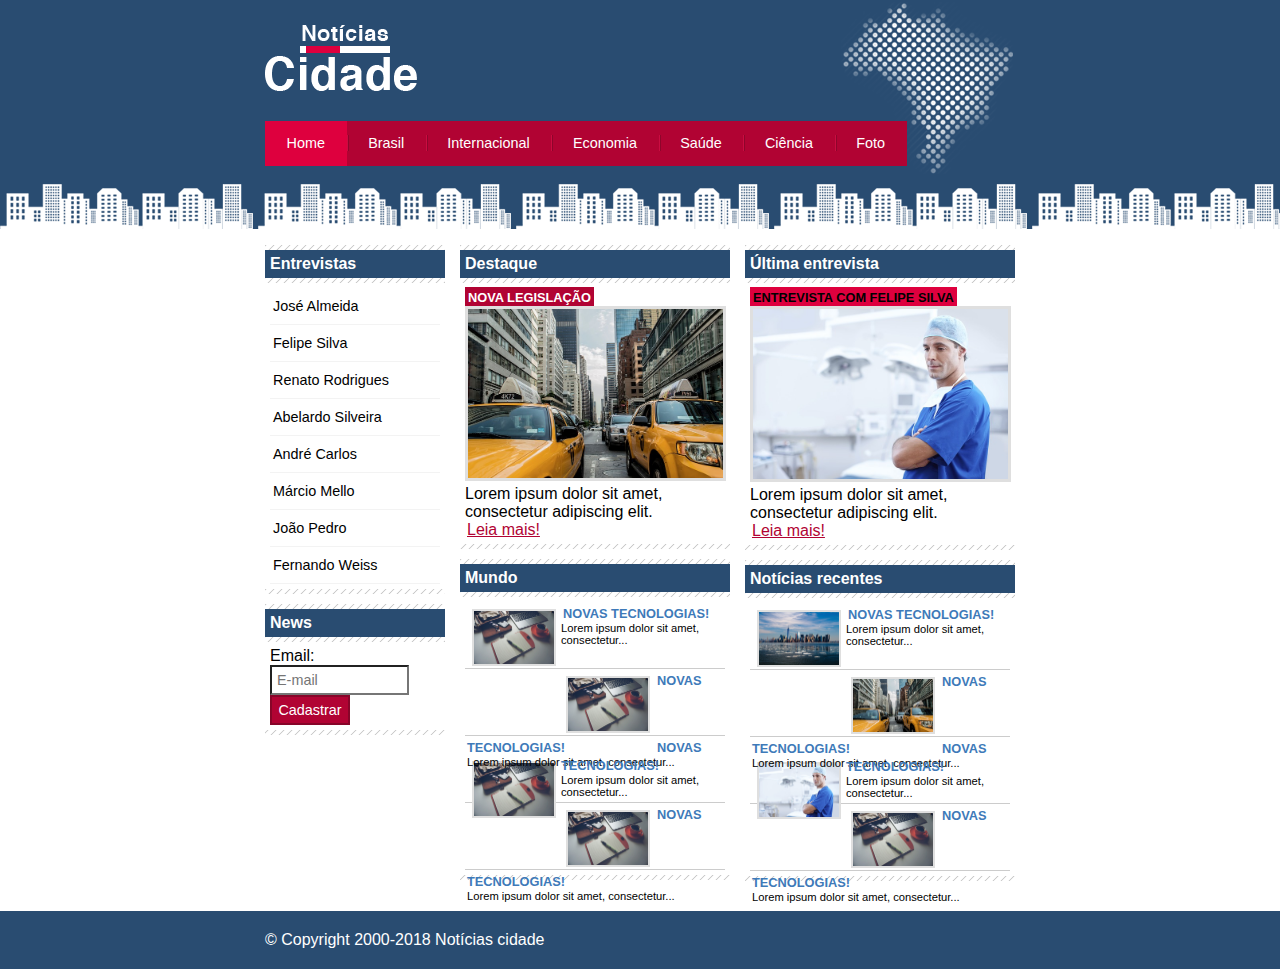
<file: index.html>
<!DOCTYPE html>
<html>
	<head>
		<title>Notícias cidade - Seu site de notícias</title>
		<meta charset="utf-8">

		<link rel="stylesheet" type="text/css" href="css/estilo.css">

	</head>

	<body class="home">

		<!--inicio container-->
		<div id="container">

			<!--inicio topo-->
			<div id="topo">
				<h1 class="logo">Notícias cidade</h1>
				<ul id="navegacao">
					<li class="primeiro"><a id="home" href="index.html">Home</a></li>
					<li><a id="brasil" href="brasil.html">Brasil</a></li>
					<li><a id="internacional" href="internacional.html">Internacional</a></li>
					<li><a id="economia" href="economia.html">Economia</a></li>
					<li><a id="saude" href="saude.html">Saúde</a></li>
					<li><a id="ciencia" href="ciencia.html">Ciência</a></li>
					<li><a id="fotos" href="fotos.html">Foto</a></li>
				</ul>
			</div> <!--fim topo-->

			<!--inicio conteudo-->
			<div id="conteudo">

				<div id="primario">

					<div class="caixa destaque">
						<h2>Destaque</h2>
						<div class="caixa-conteudo">
								<h3>Nova legislação</h3>
								<img class="imagem-principal" src="imagens/taxi.jpg" width="100%">
								<p>Lorem ipsum dolor sit amet, 
									consectetur adipiscing elit.
								</p>
								<a href="nova-legislacao.html">Leia mais!</a>
						</div>


					</div>

					<div class="caixa">
						<h2>Mundo</h2>
						<div class="caixa-conteudo">
								
								<ul id="lista-noticias">
									<li>
										<a href="">
											<img src="imagens/tecnologia.jpg" width="80">
											<h3>Novas tecnologias!</h3>
											<p>Lorem ipsum dolor sit amet, consectetur...</p>
										</a>
									</li>
								</ul>

								<ul id="lista-noticias">
									<li>
										<a href="">
											<img src="imagens/tecnologia.jpg" width="80">
											<h3>Novas tecnologias!</h3>
											<p>Lorem ipsum dolor sit amet, consectetur...</p>
										</a>
									</li>
								</ul>

								<ul id="lista-noticias">
									<li>
										<a href="">
											<img src="imagens/tecnologia.jpg" width="80">
											<h3>Novas tecnologias!</h3>
											<p>Lorem ipsum dolor sit amet, consectetur...</p>
										</a>
									</li>
								</ul>

								<ul id="lista-noticias">
									<li>
										<a href="">
											<img src="imagens/tecnologia.jpg" width="80">
											<h3>Novas tecnologias!</h3>
											<p>Lorem ipsum dolor sit amet, consectetur...</p>
										</a>
									</li>
								</ul>
						</div>

					</div>
					
				</div>
				<div id="secundario">
					
					<div class="caixa entrevista">
						<h2>Última entrevista</h2>
						<div class="caixa-conteudo">
								<h3>Entrevista com Felipe Silva</h3>
								<img class="imagem-principal" src="imagens/doutor.jpg" width="100%">
								<p>Lorem ipsum dolor sit amet, 
									consectetur adipiscing elit.
								</p>
								<a href="">Leia mais!</a>
						</div>
						
					</div>

					<div class="caixa">
						<h2>Notícias recentes</h2>
						<div class="caixa-conteudo">
								
								<ul id="lista-noticias">
									<li>
										<a href="">
											<img src="imagens/cidade.jpg" width="80">
											<h3>Novas tecnologias!</h3>
											<p>Lorem ipsum dolor sit amet, consectetur...</p>
										</a>
									</li>
								</ul>

								<ul id="lista-noticias">
									<li>
										<a href="">
											<img src="imagens/taxi.jpg" width="80">
											<h3>Novas tecnologias!</h3>
											<p>Lorem ipsum dolor sit amet, consectetur...</p>
										</a>
									</li>
								</ul>

								<ul id="lista-noticias">
									<li>
										<a href="">
											<img src="imagens/doutor.jpg" width="80">
											<h3>Novas tecnologias!</h3>
											<p>Lorem ipsum dolor sit amet, consectetur...</p>
										</a>
									</li>
								</ul>

								<ul id="lista-noticias">
									<li>
										<a href="">
											<img src="imagens/tecnologia.jpg" width="80">
											<h3>Novas tecnologias!</h3>
											<p>Lorem ipsum dolor sit amet, consectetur...</p>
										</a>
									</li>
								</ul>
						</div>

					</div>

				</div>

				<!--inicio lateral-->
				<div id="lateral">
					
					<div class="caixa">
						<h2>Entrevistas</h2>
						<div class="caixa-conteudo">
								<ul>
									<li><a href="">José Almeida</a></li>
									<li><a href="">Felipe Silva</a></li>
									<li><a href="">Renato Rodrigues</a></li>
									<li><a href="">Abelardo Silveira</a></li>
									<li><a href="">André Carlos</a></li>
									<li><a href="">Márcio Mello</a></li>
									<li><a href="">João Pedro</a></li>
									<li><a href="">Fernando Weiss</a></li>
								</ul>
						</div>
					</div>


					<div class="caixa">
						<h2>News</h2>
						<div class="caixa-conteudo">
								
							<form>
								<div>
									<label for="email">Email:</label>
									<input type="text" name="email" id="email" placeholder="E-mail">
								</div>
								<div>
									<input class="submit" type="submit" value="Cadastrar">
								</div>
							</form>

						</div>
					</div>

				</div> <!--fim lateral-->	

			</div> <!--fim conteudo-->

		</div> <!--fim container-->

		<div id="container-rodape" style="clear: both;">
				<div id="rodape">
					&copy; Copyright 2000-2018 Notícias cidade
				</div>
			</div>

	</body>
</html>
</file>
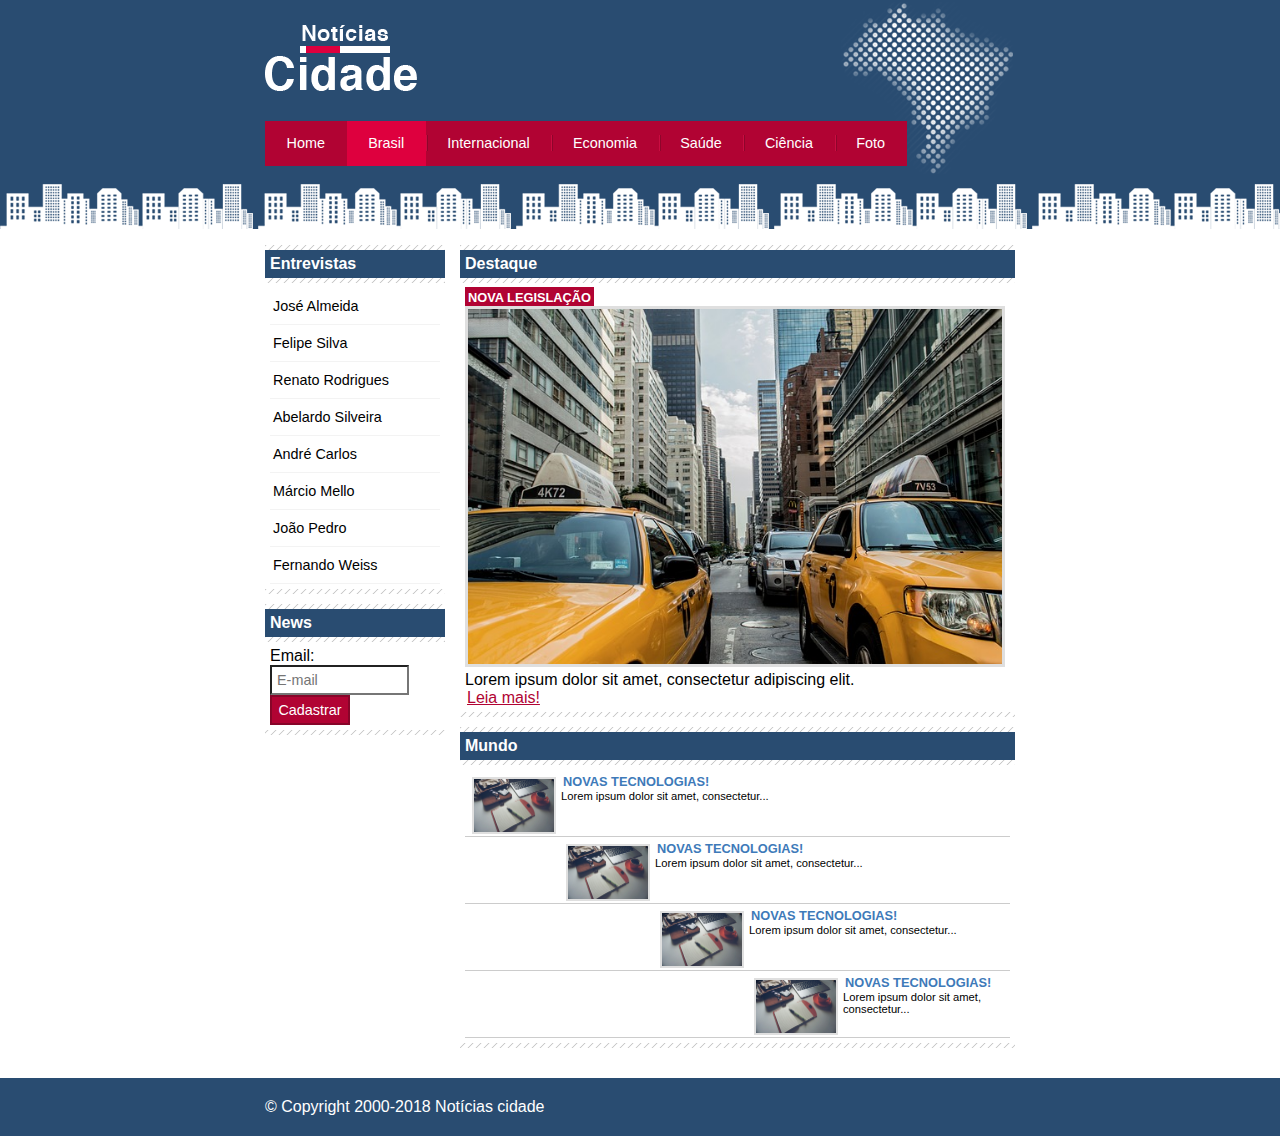
<file: brasil.html>
<!DOCTYPE html>
<html>
	<head>
		<title>Notícias cidade - Seu site de notícias</title>
		<meta charset="utf-8">

		<link rel="stylesheet" type="text/css" href="css/estilo.css">

	</head>

	<body id="duas-colunas" class="brasil">

		<!--inicio container-->
		<div id="container">

			<!--inicio topo-->
			<div id="topo">
				<h1 class="logo">Notícias cidade</h1>
				<ul id="navegacao">
					<li class="primeiro"><a id="home" href="index.html">Home</a></li>
					<li><a id="brasil" href="brasil.html">Brasil</a></li>
					<li><a id="internacional" href="internacional.html">Internacional</a></li>
					<li><a id="economia" href="economia.html">Economia</a></li>
					<li><a id="saude" href="saude.html">Saúde</a></li>
					<li><a id="ciencia" href="ciencia.html">Ciência</a></li>
					<li><a id="fotos" href="fotos.html">Foto</a></li>
				</ul>
			</div> <!--fim topo-->

			<!--inicio conteudo-->
			<div id="conteudo">

				<div id="primario">

					<div class="caixa destaque">
						<h2>Destaque</h2>
						<div class="caixa-conteudo">
								<h3>Nova legislação</h3>
								<img class="imagem-principal" src="imagens/taxi.jpg" width="100%">
								<p>Lorem ipsum dolor sit amet, 
									consectetur adipiscing elit.
								</p>
								<a href="">Leia mais!</a>
						</div>


					</div>

					<div class="caixa">
						<h2>Mundo</h2>
						<div class="caixa-conteudo">
								
								<ul id="lista-noticias">
									<li>
										<a href="">
											<img src="imagens/tecnologia.jpg" width="80">
											<h3>Novas tecnologias!</h3>
											<p>Lorem ipsum dolor sit amet, consectetur...</p>
										</a>
									</li>
								</ul>

								<ul id="lista-noticias">
									<li>
										<a href="">
											<img src="imagens/tecnologia.jpg" width="80">
											<h3>Novas tecnologias!</h3>
											<p>Lorem ipsum dolor sit amet, consectetur...</p>
										</a>
									</li>
								</ul>

								<ul id="lista-noticias">
									<li>
										<a href="">
											<img src="imagens/tecnologia.jpg" width="80">
											<h3>Novas tecnologias!</h3>
											<p>Lorem ipsum dolor sit amet, consectetur...</p>
										</a>
									</li>
								</ul>

								<ul id="lista-noticias">
									<li>
										<a href="">
											<img src="imagens/tecnologia.jpg" width="80">
											<h3>Novas tecnologias!</h3>
											<p>Lorem ipsum dolor sit amet, consectetur...</p>
										</a>
									</li>
								</ul>
						</div>

					</div>
					
				</div>

				<!--inicio lateral-->
				<div id="lateral">
					
					<div class="caixa">
						<h2>Entrevistas</h2>
						<div class="caixa-conteudo">
								<ul>
									<li><a href="">José Almeida</a></li>
									<li><a href="">Felipe Silva</a></li>
									<li><a href="">Renato Rodrigues</a></li>
									<li><a href="">Abelardo Silveira</a></li>
									<li><a href="">André Carlos</a></li>
									<li><a href="">Márcio Mello</a></li>
									<li><a href="">João Pedro</a></li>
									<li><a href="">Fernando Weiss</a></li>
								</ul>
						</div>
					</div>


					<div class="caixa">
						<h2>News</h2>
						<div class="caixa-conteudo">
								
							<form>
								<div>
									<label for="email">Email:</label>
									<input type="text" name="email" id="email" placeholder="E-mail">
								</div>
								<div>
									<input class="submit" type="submit" value="Cadastrar">
								</div>
							</form>

						</div>
					</div>

				</div> <!--fim lateral-->	

			</div> <!--fim conteudo-->

		</div> <!--fim container-->

		<div id="container-rodape" style="clear: both;">
				<div id="rodape">
					&copy; Copyright 2000-2018 Notícias cidade
				</div>
			</div>

	</body>
</html>
</file>
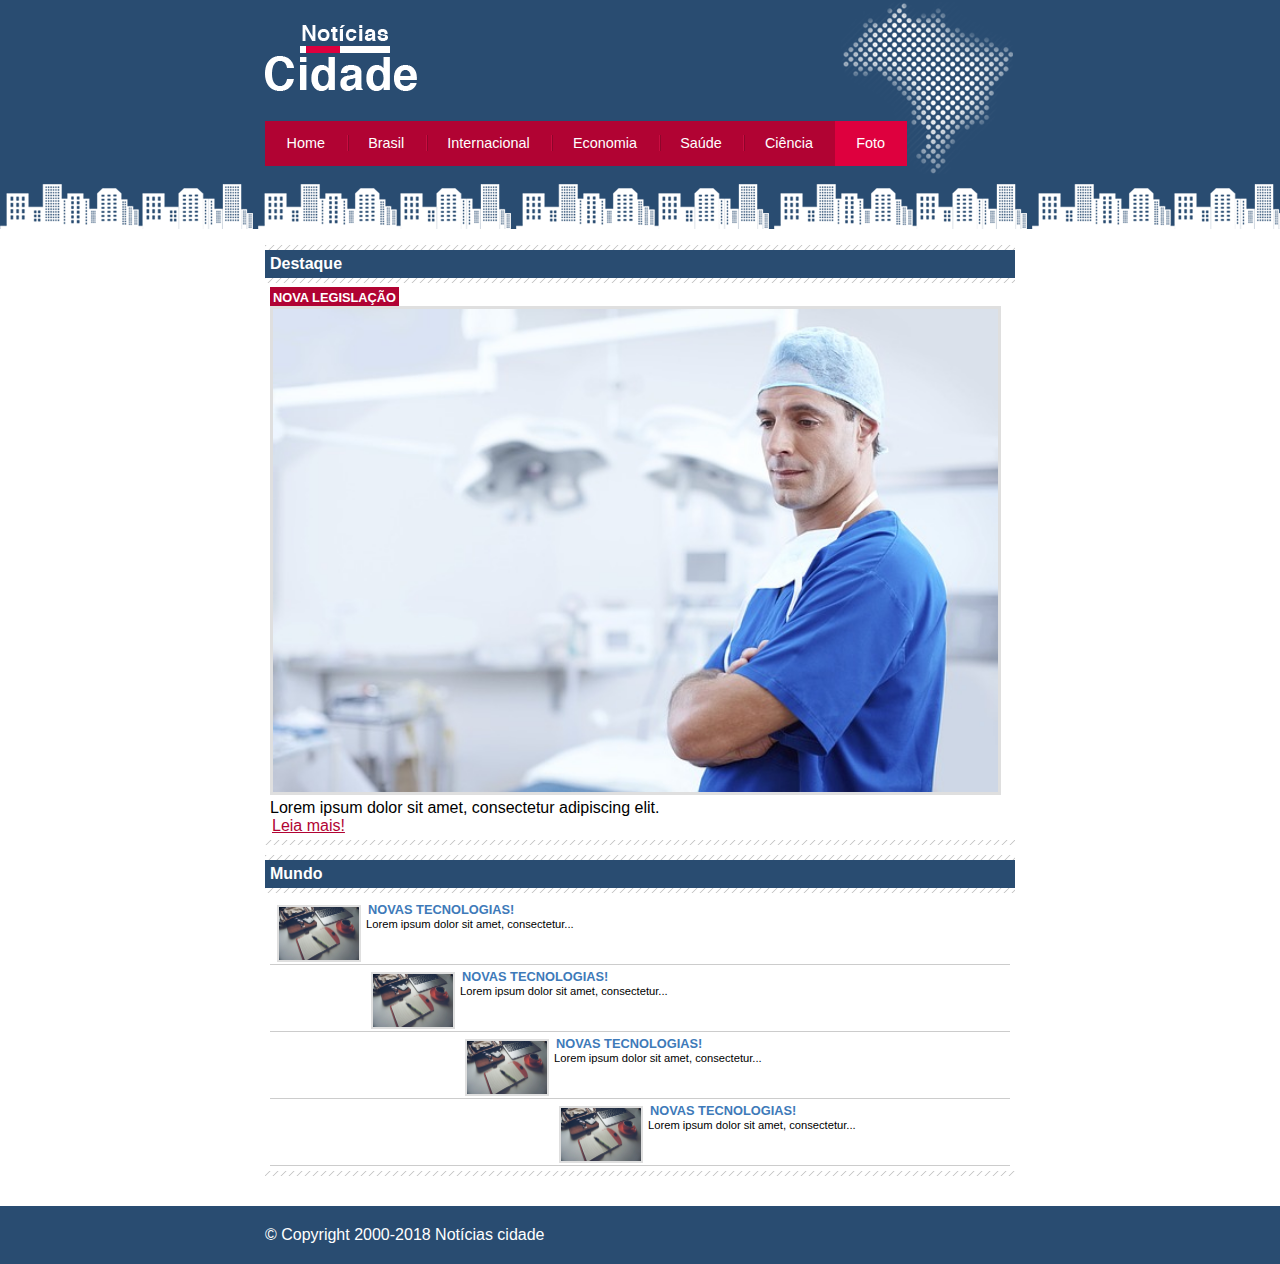
<file: fotos.html>
<!DOCTYPE html>
<html>
	<head>
		<title>Notícias cidade - Seu site de notícias</title>
		<meta charset="utf-8">

		<link rel="stylesheet" type="text/css" href="css/estilo.css">

	</head>

	<body id="uma-coluna" class="fotos">

		<!--inicio container-->
		<div id="container">

			<!--inicio topo-->
			<div id="topo">
				<h1 class="logo">Notícias cidade</h1>
				<ul id="navegacao">
					<li class="primeiro"><a id="home" href="index.html">Home</a></li>
					<li><a id="brasil" href="brasil.html">Brasil</a></li>
					<li><a id="internacional" href="internacional.html">Internacional</a></li>
					<li><a id="economia" href="economia.html">Economia</a></li>
					<li><a id="saude" href="saude.html">Saúde</a></li>
					<li><a id="ciencia" href="ciencia.html">Ciência</a></li>
					<li><a id="fotos" href="fotos.html">Foto</a></li>
				</ul>
			</div> <!--fim topo-->

			<!--inicio conteudo-->
			<div id="conteudo">

				<div id="primario">

					<div class="caixa destaque">
						<h2>Destaque</h2>
						<div class="caixa-conteudo">
								<h3>Nova legislação</h3>
								<img class="imagem-principal" src="imagens/doutor.jpg" width="100%">
								<p>Lorem ipsum dolor sit amet, 
									consectetur adipiscing elit.
								</p>
								<a href="">Leia mais!</a>
						</div>


					</div>

					<div class="caixa">
						<h2>Mundo</h2>
						<div class="caixa-conteudo">
								
								<ul id="lista-noticias">
									<li>
										<a href="">
											<img src="imagens/tecnologia.jpg" width="80">
											<h3>Novas tecnologias!</h3>
											<p>Lorem ipsum dolor sit amet, consectetur...</p>
										</a>
									</li>
								</ul>

								<ul id="lista-noticias">
									<li>
										<a href="">
											<img src="imagens/tecnologia.jpg" width="80">
											<h3>Novas tecnologias!</h3>
											<p>Lorem ipsum dolor sit amet, consectetur...</p>
										</a>
									</li>
								</ul>

								<ul id="lista-noticias">
									<li>
										<a href="">
											<img src="imagens/tecnologia.jpg" width="80">
											<h3>Novas tecnologias!</h3>
											<p>Lorem ipsum dolor sit amet, consectetur...</p>
										</a>
									</li>
								</ul>

								<ul id="lista-noticias">
									<li>
										<a href="">
											<img src="imagens/tecnologia.jpg" width="80">
											<h3>Novas tecnologias!</h3>
											<p>Lorem ipsum dolor sit amet, consectetur...</p>
										</a>
									</li>
								</ul>
						</div>

					</div>
					
				</div>

			</div> <!--fim conteudo-->

		</div> <!--fim container-->

		<div id="container-rodape" style="clear: both;">
				<div id="rodape">
					&copy; Copyright 2000-2018 Notícias cidade
				</div>
			</div>

	</body>
</html>
</file>
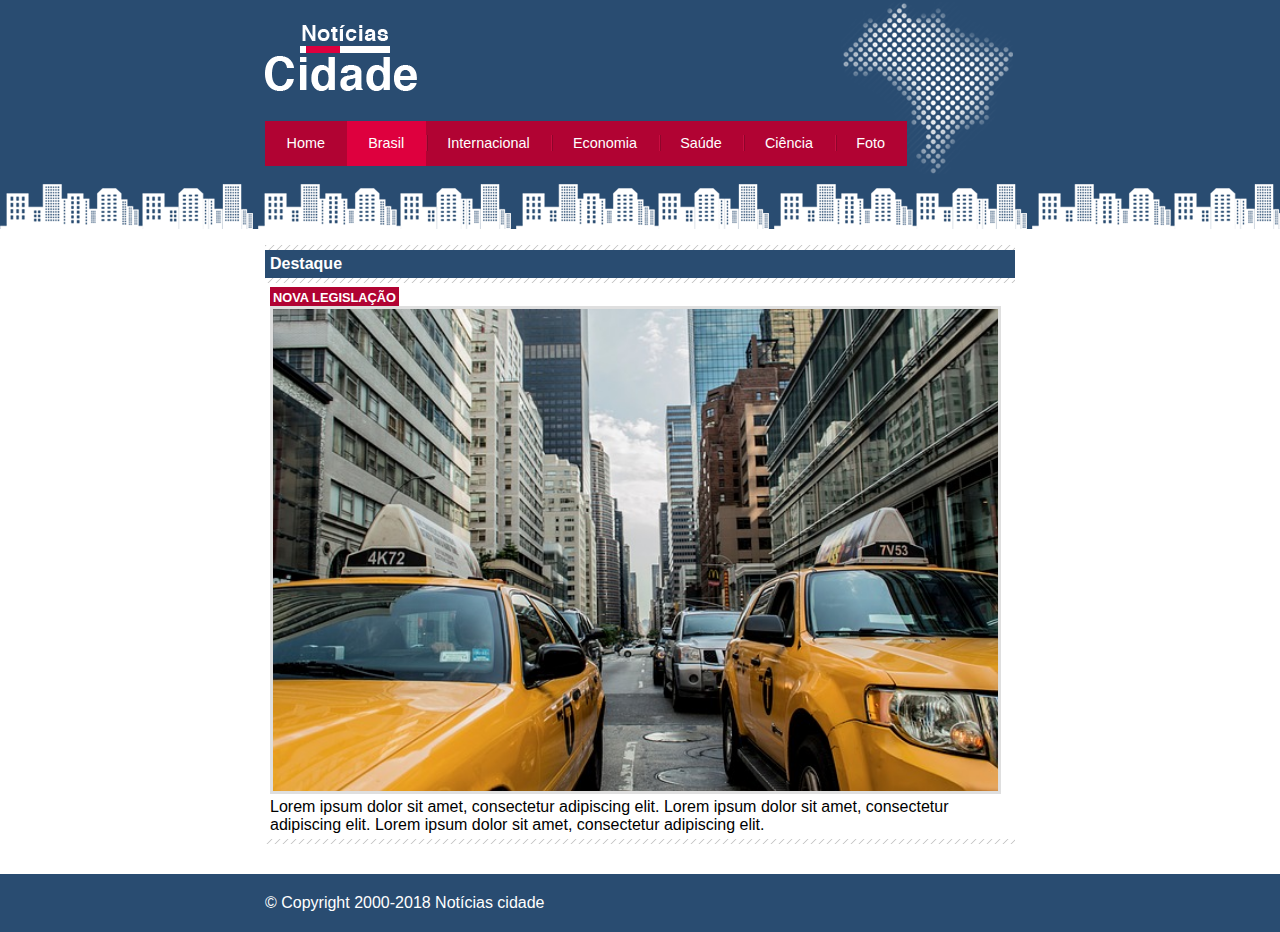
<file: nova-legislacao.html>
<!DOCTYPE html>
<html>
	<head>
		<title>Notícias cidade - Seu site de notícias</title>
		<meta charset="utf-8">

		<link rel="stylesheet" type="text/css" href="css/estilo.css">

	</head>

	<body id="uma-coluna" class="brasil">

		<!--inicio container-->
		<div id="container">

			<!--inicio topo-->
			<div id="topo">
				<h1 class="logo">Notícias cidade</h1>
				<ul id="navegacao">
					<li class="primeiro"><a id="home" href="index.html">Home</a></li>
					<li><a id="brasil" href="brasil.html">Brasil</a></li>
					<li><a id="internacional" href="internacional.html">Internacional</a></li>
					<li><a id="economia" href="economia.html">Economia</a></li>
					<li><a id="saude" href="saude.html">Saúde</a></li>
					<li><a id="ciencia" href="ciencia.html">Ciência</a></li>
					<li><a id="fotos" href="fotos.html">Foto</a></li>
				</ul>
			</div> <!--fim topo-->

			<!--inicio conteudo-->
			<div id="conteudo">

				<div id="primario">

					<div class="caixa destaque">
						<h2>Destaque</h2>
						<div class="caixa-conteudo">
								<h3>Nova legislação</h3>
								<img class="imagem-principal" src="imagens/taxi.jpg" width="100%">
								<p>Lorem ipsum dolor sit amet, 
									consectetur adipiscing elit.
									Lorem ipsum dolor sit amet, 
									consectetur adipiscing elit.
									Lorem ipsum dolor sit amet, 
									consectetur adipiscing elit.
								</p>
						</div>


					</div>
					
				</div>

			</div> <!--fim conteudo-->

		</div> <!--fim container-->

		<div id="container-rodape" style="clear: both;">
				<div id="rodape">
					&copy; Copyright 2000-2018 Notícias cidade
				</div>
			</div>

	</body>
</html>
</file>
<file: css/estilo.css>
/*Estrutura do site
*/

*{
	margin: 0;
	padding: 0;
}

body{
	font-family: "Trebuchet MS", Helvetica, sans-serif;
	background: #fff url(../imagens/fundo.png) repeat-x;
}

#container{
	width: 750px;
	margin: 0 auto;
	
}

#topo{
	height: 150px;
	padding-top: 25px;
	background: url(../imagens/detalhe-topo.png) no-repeat right top;
}

.logo{
	width: 152px;
	height: 66px;
	background: url(../imagens/logo.png) no-repeat center;
	text-indent: -3000px;
}

/*Barra de navegação*/
a:link, a:visited{
	color: #b10333;
	padding: 2px;
}

a:hover{
	color: #e50040;
}

ul{
	margin: 0;
	padding: 0;
	list-style: none;
}

#topo ul{
	margin-top: 30px;
	background: #b10333;
	float: left
}

#topo ul li{
	float: left;
}

#topo ul a{
	font-size: 0.9em;
	display: block;
	padding: 0.5em 1.5em;
	line-height: 2.1em;
	text-decoration: none; 
	color: #fff;
	background: url(../imagens/divisor.png) no-repeat left center;
}

#topo ul .primeiro a{
	background: none;
}

#topo ul a:hover{
	color: #69001d;
}

body.home #navegacao a#home,
body.brasil #navegacao a#brasil,
body.internacional #navegacao a#internacional,
body.economia #navegacao a#economia,
body.saude #navegacao a#saude,
body.ciencia #navegacao a#ciencia,
body.fotos #navegacao a#fotos
{
	color: #fff;
	background: #de003e;
	cursor: text;
}

/*Configura layout tres colunas */
#conteudo{
	margin-top: 60px;
	background: #f5f5f5;
}

#lateral{
	width: 180px;
	float: left;
	margin: 0 0 20px -750px;
}


#primario{
	width: 270px;
	float: left;
	margin: 0 0 20px 195px;
}

#duas-colunas #primario{
	width: 555px;
}

#uma-coluna #primario{
	width:750px;
	margin: 0 0 20px 0;
}

#secundario{
	width: 270px;
	float: left;
	margin: 0 0 20px 15px;
}

.caixa{
	margin: 10px 0;
	padding: 5px 0 5px 0;
	background: #f3f3f3 url(../imagens/fundo-caixa.png);
}

h2{
	font-size: 1em;
	background: #294c71;
	color: #fff;
	padding: 5px;
}

.caixa-conteudo{
	background: #fff;
	padding: 5px;
	margin-top: 5px;
}

/*Formatar menus laterais */

#lateral ul a{
	font-size: 0.9em;
	padding: 3px;
	display: block;
	line-height: 30px;
	color: #000;
	text-decoration: none;
	border-bottom: 1px solid #f3f3f3;
}

#lateral ul a:hover{
	background: #f9f9f9 url(../imagens/marcador.png) no-repeat left center;
	padding-left: 20px;
	color: #a1a1a1;	
}

/*Formatando formularios*/

label{
	display: block;
	cursor: pointer;
}

input{
	padding: 5px;
	width: 125px;
	font-size: 0.9em;
	background-color: #fff;
}

input.submit{
	width: 80px;
	color: #fff;
	background-color: #b10333;
	border: 2px solid #870529;

}

/*FOrmatando imagens*/
img{
	border: 2px solid #dfdfdf;
}

img.imagem-principal{
	width: 98%;
	border: 3px solid #dfdfdf;
}

/*Formatando cabeçalhosI*/
h3{
	text-transform: uppercase;
	display: inline;
	font-size: 0.8em;
	padding: 3px;
}

.destaque h3{
	background: #b10333;
	color: #fff;
}

.entrevista h3{
	background: #de003e;
}

/*formatando lista de notícias*/
#lista-noticias li{
	padding: 2px;
	border-bottom: 1px solid #ccc;
	height: 62px;
}

#lista-noticias li a img{
	float: left;
	margin: 5px;
}

#lista-noticias li a{
	text-decoration: none;
}

#lista-noticias li a h3{
	font-size: 0.8em;
	padding: 0;
	color: #3e7ab9;
}

#lista-noticias li a p{
	font-size: 0.7em;
	color: #000;
}

#lista-noticias li:hover{
background: #eee;
cursor: pointer;
}

#container-rodape{
	background: #294c71;
	padding: 20px;
}

#rodape{
	width: 750px;
	margin: 0 auto;
	color: #fff;
}
</file>
